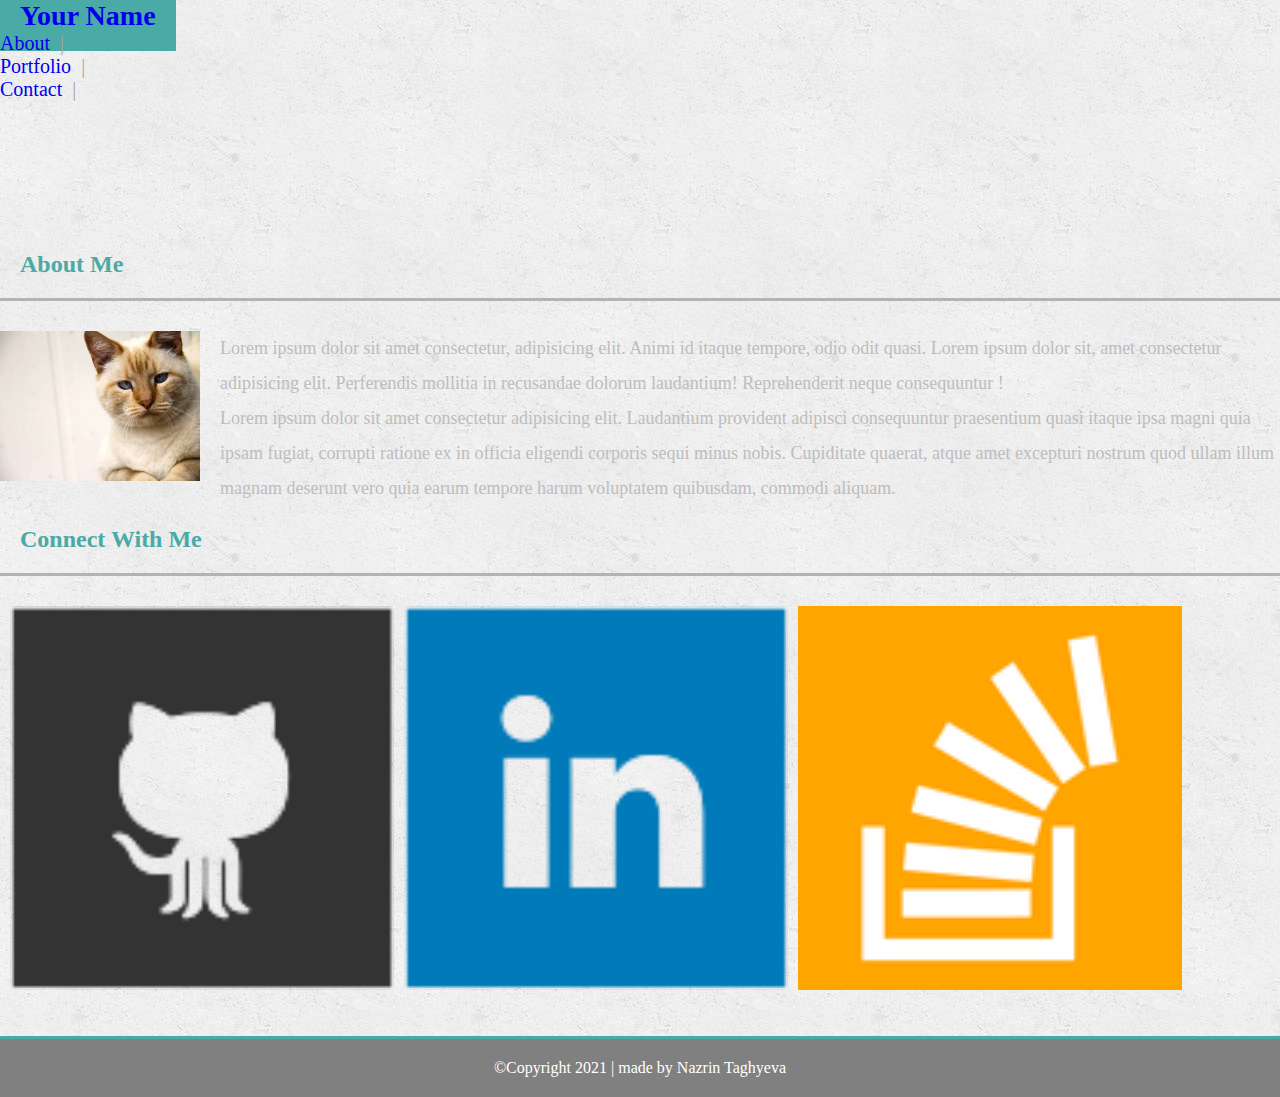
<file: index.html>
<!DOCTYPE html>
<html lang="en">
<head>
    <meta charset="UTF-8">
    <meta http-equiv="X-UA-Compatible" content="IE=edge">
    <meta name="viewport" content="width=device-width, initial-scale=1.0">
    <link href="https://cdn.jsdelivr.net/npm/bootstrap@5.0.0-beta3/dist/css/bootstrap.min.css" rel="stylesheet" integrity="sha384-eOJMYsd53ii+scO/bJGFsiCZc+5NDVN2yr8+0RDqr0Ql0h+rP48ckxlpbzKgwra6" crossorigin="anonymous">
    <link rel="stylesheet" href="style.css">
    <title>Document</title>
</head>

<body>

<header>
    <nav class="navbar navbar-expand-lg navbar-light fixed-top  bg-light">
        <div class="container">
          <a class="navbar-brand  text-white "  id="logo" href="#">Your Name</a>
          <button class="navbar-toggler" type="button" data-bs-toggle="collapse" data-bs-target="#navbarNav" aria-controls="navbarNav" aria-expanded="false" aria-label="Toggle navigation">
            <span class="navbar-toggler-icon"></span>
          </button>
          <div class="collapse navbar-collapse" id="navbarNav">
            <ul class="navbar-nav ms-auto">
              <li class="nav-item">
                <a class="nav-link text-muted" aria-current="page" href="index.html">About</a>
              </li>
              <li class="nav-item">
                <a class="nav-link text-muted" href="portfolio.html">Portfolio</a>
              </li>
              <li class="nav-item">
                <a class="nav-link text-muted" href="contact.html">Contact</a>
              </li>
            </ul>
          </div>
        </div>
      </nav>
</header>

<main>

<div class="container">
  <div class="row mt-5">
    <div class="col-lg-7 bg-light">
      <h2>About Me</h2>
      <div class="divider"></div>
          <div class="img-p ">
            <img id="cat" src="images/cat.jpg" alt="cat">
            <p class="p1">Lorem ipsum dolor sit amet consectetur, adipisicing elit. Animi id itaque tempore, odio odit quasi. Lorem ipsum dolor sit, amet consectetur adipisicing elit. Perferendis mollitia in recusandae dolorum laudantium! Reprehenderit neque consequuntur !
            </p>
            <p class="p2">Lorem ipsum dolor sit amet consectetur adipisicing elit. Laudantium provident adipisci consequuntur praesentium quasi itaque ipsa magni quia ipsam fugiat, corrupti ratione ex in officia eligendi corporis sequi minus nobis. Cupiditate quaerat, atque amet excepturi nostrum quod ullam illum magnam deserunt vero quia earum tempore harum voluptatem quibusdam, commodi aliquam.</p>
          </div>
    </div>
    <div class="col-1"></div>

    <div id="cnct" class="col-lg-4 bg-light">
      <h2>Connect With Me</h2>
      <div class="divider"></div>
      <a href="#"><img class="img" src="images/github-128.png" alt="github"></a>
      <a href="#"><img class="img" src="images/linkedin-128.png" alt="linkedin"></a>
      <a href="#"><img class="img" src="images/stackoverflow-128.png" alt="stackoverflow"></a>
    </div>
  </div>
</div>

</main>

<footer>
<div class="row ">
  <div class="col-12" id="foot-col">
 <p>&copy;Copyright 2021 | made by Nazrin Taghyeva</p>
  </div>
</div>
</footer>
 
    <script src="https://cdn.jsdelivr.net/npm/bootstrap@5.0.0-beta3/dist/js/bootstrap.bundle.min.js" integrity="sha384-JEW9xMcG8R+pH31jmWH6WWP0WintQrMb4s7ZOdauHnUtxwoG2vI5DkLtS3qm9Ekf" crossorigin="anonymous"></script>
</body>
</html>
</file>
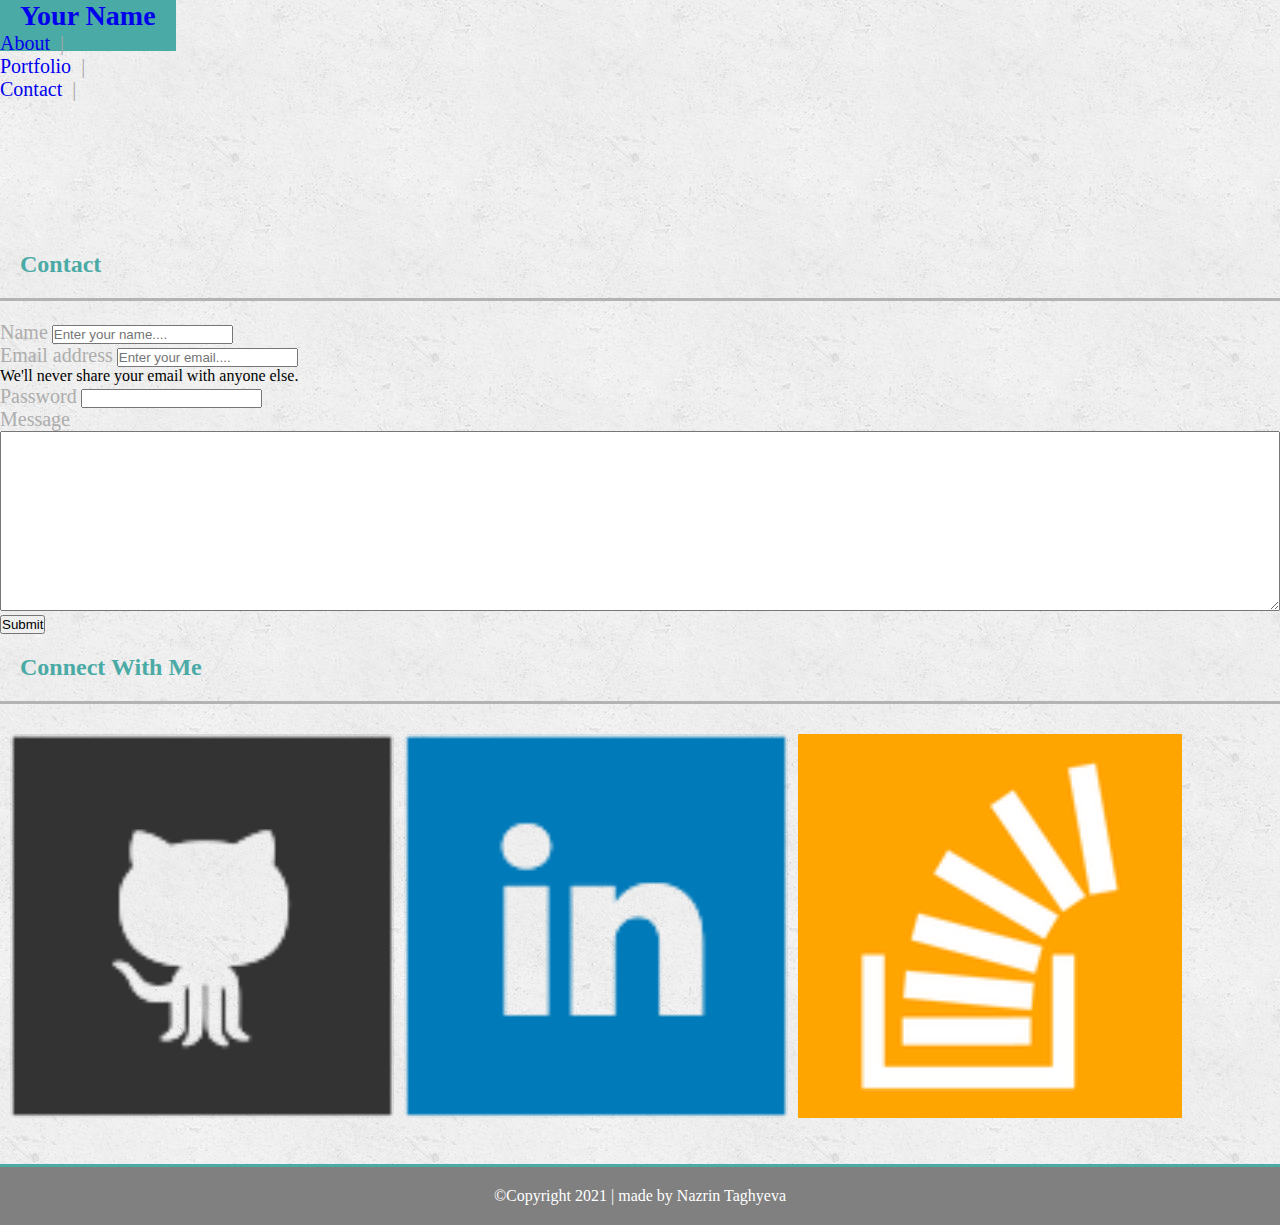
<file: contact.html>
<!DOCTYPE html>
<html lang="en">
<head>
    <meta charset="UTF-8">
    <meta http-equiv="X-UA-Compatible" content="IE=edge">
    <meta name="viewport" content="width=device-width, initial-scale=1.0">
    <link href="https://cdn.jsdelivr.net/npm/bootstrap@5.0.0-beta3/dist/css/bootstrap.min.css" rel="stylesheet" integrity="sha384-eOJMYsd53ii+scO/bJGFsiCZc+5NDVN2yr8+0RDqr0Ql0h+rP48ckxlpbzKgwra6" crossorigin="anonymous">
    <link rel="stylesheet" href="style.css">
    <title>Document</title>
</head>

<body>

<header>
    <nav class="navbar navbar-expand-lg navbar-light fixed-top  bg-light">
        <div class="container">
          <a class="navbar-brand  text-white "  id="logo" href="#">Your Name</a>
          <button class="navbar-toggler" type="button" data-bs-toggle="collapse" data-bs-target="#navbarNav" aria-controls="navbarNav" aria-expanded="false" aria-label="Toggle navigation">
            <span class="navbar-toggler-icon"></span>
          </button>
          <div class="collapse navbar-collapse" id="navbarNav">
            <ul class="navbar-nav ms-auto">
              <li class="nav-item">
                <a class="nav-link text-muted" aria-current="page" href="index.html">About</a>
              </li>
              <li class="nav-item">
                <a class="nav-link text-muted" href="portfolio.html">Portfolio</a>
              </li>
              <li class="nav-item">
                <a class="nav-link text-muted" href="contact.html">Contact</a>
              </li>
            </ul>
          </div>
        </div>
      </nav>
</header>

<main>

<div class="container">
  <div class="row mt-5">
    <div class="col-lg-7 bg-light">
      <h2>Contact</h2>
      <div class="divider"></div>
      <form>
        <div class="mb-3">
            <label for="exampleInputName" class="form-label">Name</label>
            <input type="text" placeholder="Enter your name...." class="form-control" id="exampleInputName" >
          </div>
        <div class="mb-3">
          <label for="exampleInputEmail1" class="form-label">Email address</label>
          <input type="email" placeholder="Enter your email...." required  class="form-control" id="exampleInputEmail1" aria-describedby="emailHelp">
          <div id="emailHelp" class="form-text">We'll never share your email with anyone else.</div>
        </div>
        <div class="mb-3">
          <label for="exampleInputPassword1" class="form-label">Password</label>
          <input type="password"  class="form-control" id="exampleInputPassword1">
        </div>
        <div class="mb-3 ">
        <label for="textarea" class="form-label">Message</label>
         <textarea  id="textarea"></textarea>
        </div>
        <button type="submit" class="btn btn-primary">Submit</button>
      </form>
    </div>
    <div class="col-1"></div>

    <div id="cnct" class="col-lg-4 bg-light">
      <h2>Connect With Me</h2>
      <div class="divider"></div>
      <a href="#"><img class="img" src="images/github-128.png" alt="github"></a>
      <a href="#"><img class="img" src="images/linkedin-128.png" alt="linkedin"></a>
      <a href="#"><img class="img" src="images/stackoverflow-128.png" alt="stackoverflow"></a>
    </div>
  </div>
</div>

</main>

<footer>
<div class="row ">
  <div class="col-12" id="foot-col">
 <p>&copy;Copyright 2021 | made by Nazrin Taghyeva</p>
  </div>
</div>
</footer>
 
    <script src="https://cdn.jsdelivr.net/npm/bootstrap@5.0.0-beta3/dist/js/bootstrap.bundle.min.js" integrity="sha384-JEW9xMcG8R+pH31jmWH6WWP0WintQrMb4s7ZOdauHnUtxwoG2vI5DkLtS3qm9Ekf" crossorigin="anonymous"></script>
</body>
</html>
</file>
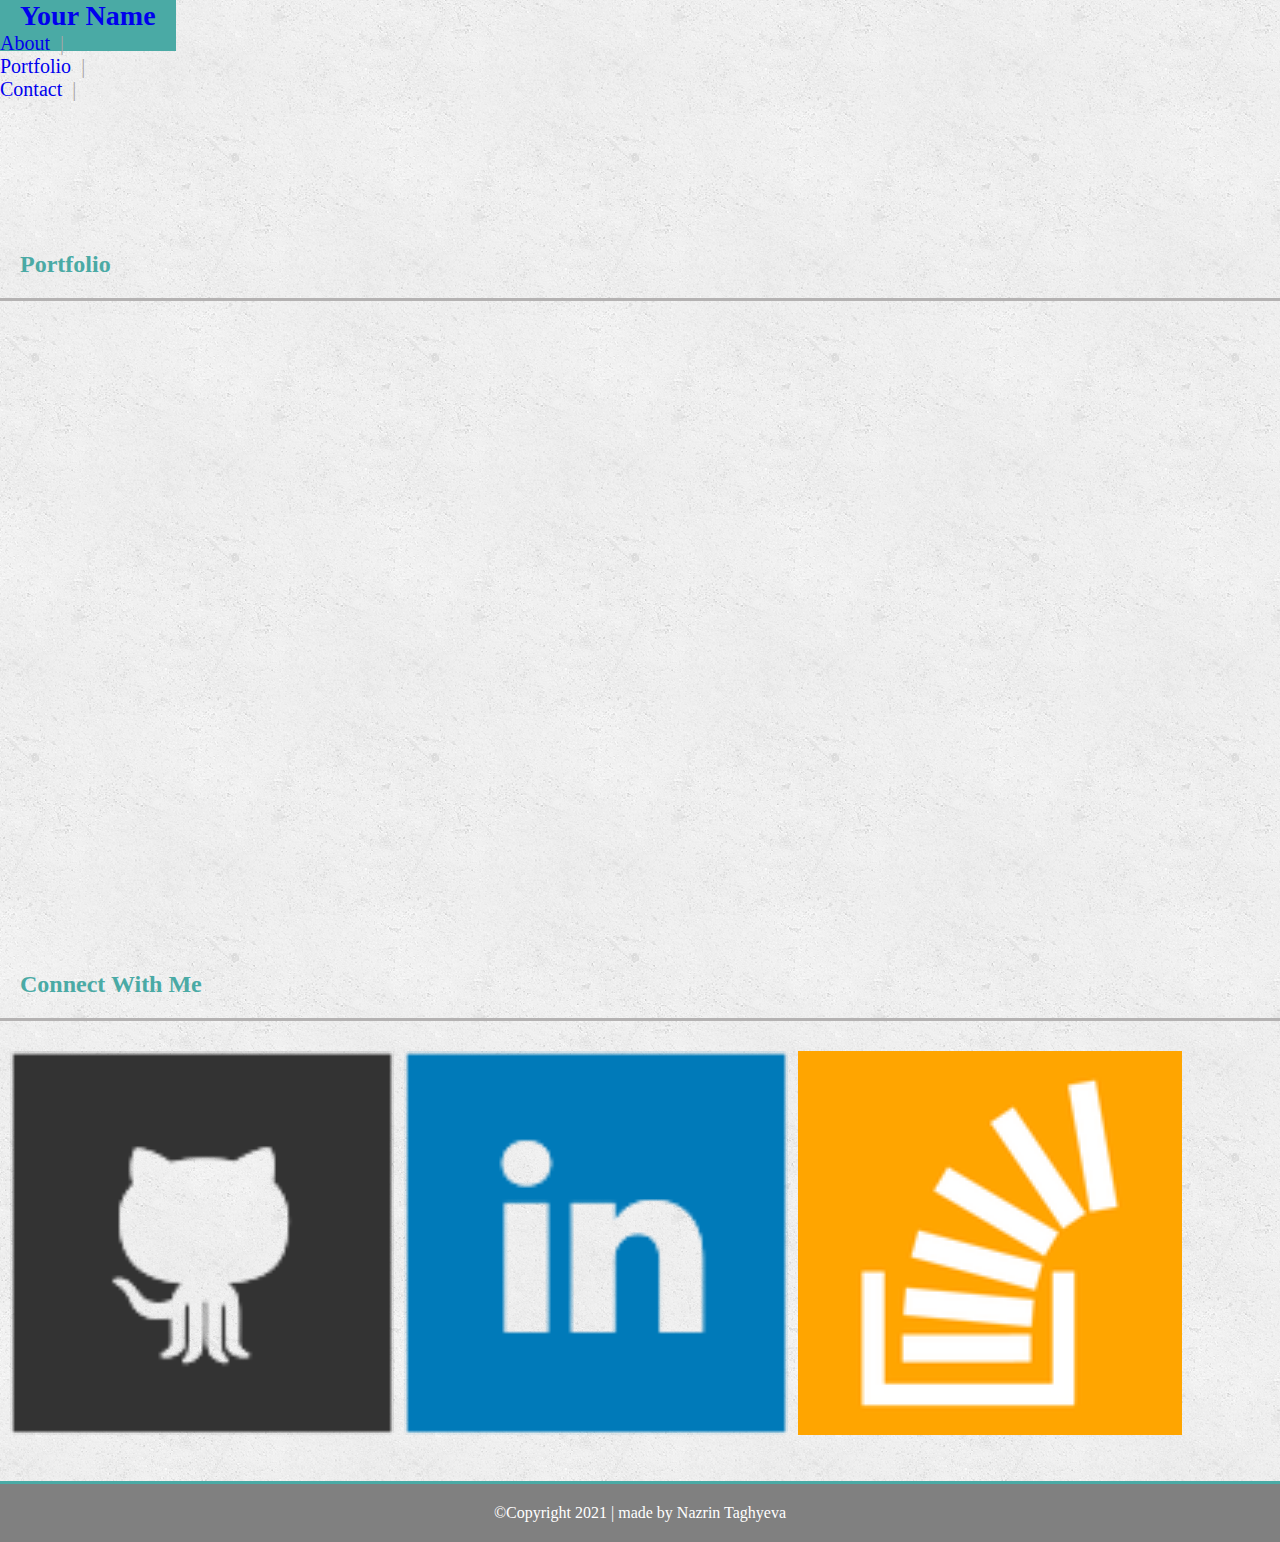
<file: portfolio.html>
<!DOCTYPE html>
<html lang="en">
<head>
    <meta charset="UTF-8">
    <meta http-equiv="X-UA-Compatible" content="IE=edge">
    <meta name="viewport" content="width=device-width, initial-scale=1.0">
    <link href="https://cdn.jsdelivr.net/npm/bootstrap@5.0.0-beta3/dist/css/bootstrap.min.css" rel="stylesheet" integrity="sha384-eOJMYsd53ii+scO/bJGFsiCZc+5NDVN2yr8+0RDqr0Ql0h+rP48ckxlpbzKgwra6" crossorigin="anonymous">
    <link rel="stylesheet" href="style.css">
    <title>Document</title>
</head>

<body>

<header>
    <nav class="navbar navbar-expand-lg navbar-light fixed-top  bg-light">
        <div class="container">
          <a class="navbar-brand  text-white "  id="logo" href="#">Your Name</a>
          <button class="navbar-toggler" type="button" data-bs-toggle="collapse" data-bs-target="#navbarNav" aria-controls="navbarNav" aria-expanded="false" aria-label="Toggle navigation">
            <span class="navbar-toggler-icon"></span>
          </button>
          <div class="collapse navbar-collapse" id="navbarNav">
            <ul class="navbar-nav ms-auto">
              <li class="nav-item">
                <a class="nav-link text-muted" aria-current="page" href="index.html">About</a>
              </li>
              <li class="nav-item">
                <a class="nav-link text-muted" href="portfolio.html">Portfolio</a>
              </li>
              <li class="nav-item">
                <a class="nav-link text-muted" href="contact.html">Contact</a>
              </li>
            </ul>
          </div>
        </div>
      </nav>
</header>

<main>

<div class="container">
  <div class="row mt-5">
    <div id="portfolio" class="col-lg-7 bg-light">
      <h2>Portfolio</h2>
      <div class="divider"></div>
          
    </div>
    <div class="col-1"></div>

    <div id="cnct" class="col-lg-4 bg-light">
      <h2>Connect With Me</h2>
      <div class="divider"></div>
      <a href="#"><img class="img" src="images/github-128.png" alt="github"></a>
      <a href="#"><img class="img" src="images/linkedin-128.png" alt="linkedin"></a>
      <a href="#"><img class="img" src="images/stackoverflow-128.png" alt="stackoverflow"></a>
    </div>
  </div>
</div>

</main>

<footer>
<div class="row ">
  <div class="col-12" id="foot-col">
 <p>&copy;Copyright 2021 | made by Nazrin Taghyeva</p>
  </div>
</div>
</footer>
 
    <script src="https://cdn.jsdelivr.net/npm/bootstrap@5.0.0-beta3/dist/js/bootstrap.bundle.min.js" integrity="sha384-JEW9xMcG8R+pH31jmWH6WWP0WintQrMb4s7ZOdauHnUtxwoG2vI5DkLtS3qm9Ekf" crossorigin="anonymous"></script>
</body>
</html>
</file>
<file: style.css>
*{
    box-sizing: border-box;
    margin: 0;
    padding: 0;  
    list-style: none;
}
a{
    text-decoration: none;
}
body{
    background-image: url(images/concrete_seamless.png);
    overflow-x: hidden;
}
#logo{
    background-color: #4aaaa5;
    padding: 20px;
    font-size: 28px;
    font-weight:bold;
}
.nav-link{
    font-size: 20px;
}
.nav-link::after{
content: "|";
color: rgb(168, 166, 166);
margin-left: 10px;
}
main{
    padding-top: 130px;
}
.img-p{
    margin-top:30px ;
}
h2{
    padding:20px;
    color: #4aaaa5;
}
#cat{
    width: 200px;
    height: auto;
    float: left;
    margin-right: 20px;
}
.divider{
    border-bottom: 3px solid rgb(180, 178, 178);
}
.p1,
.p2{
    color: rgb(189, 189, 189);
    font-size: 18px;
   font-family:  Georgia, Times, 'Times New Roman', serif;
    line-height: 35px;
}
#cnct{
    height: 50vh;
}
.img{
    margin-top: 30px;
    width: 30%;
    float: left;
    margin-left: 10px;
}
footer{
    margin-top: 80px;
    border-top: 3px solid #4aaaa5;
}
#foot-col{
    padding: 20px;
    display: flex;
    justify-content: center;
    align-items: center;
    color: #fff;
    background-color: gray;
}

form{
    margin-top: 20px;
}
#textarea{
    width: 100%;
    height:180px;
}
label{
    color: rgb(173, 173, 173);
    font-size: 20px;
}
#portfolio{
    height: 80vh;
}
</file>
